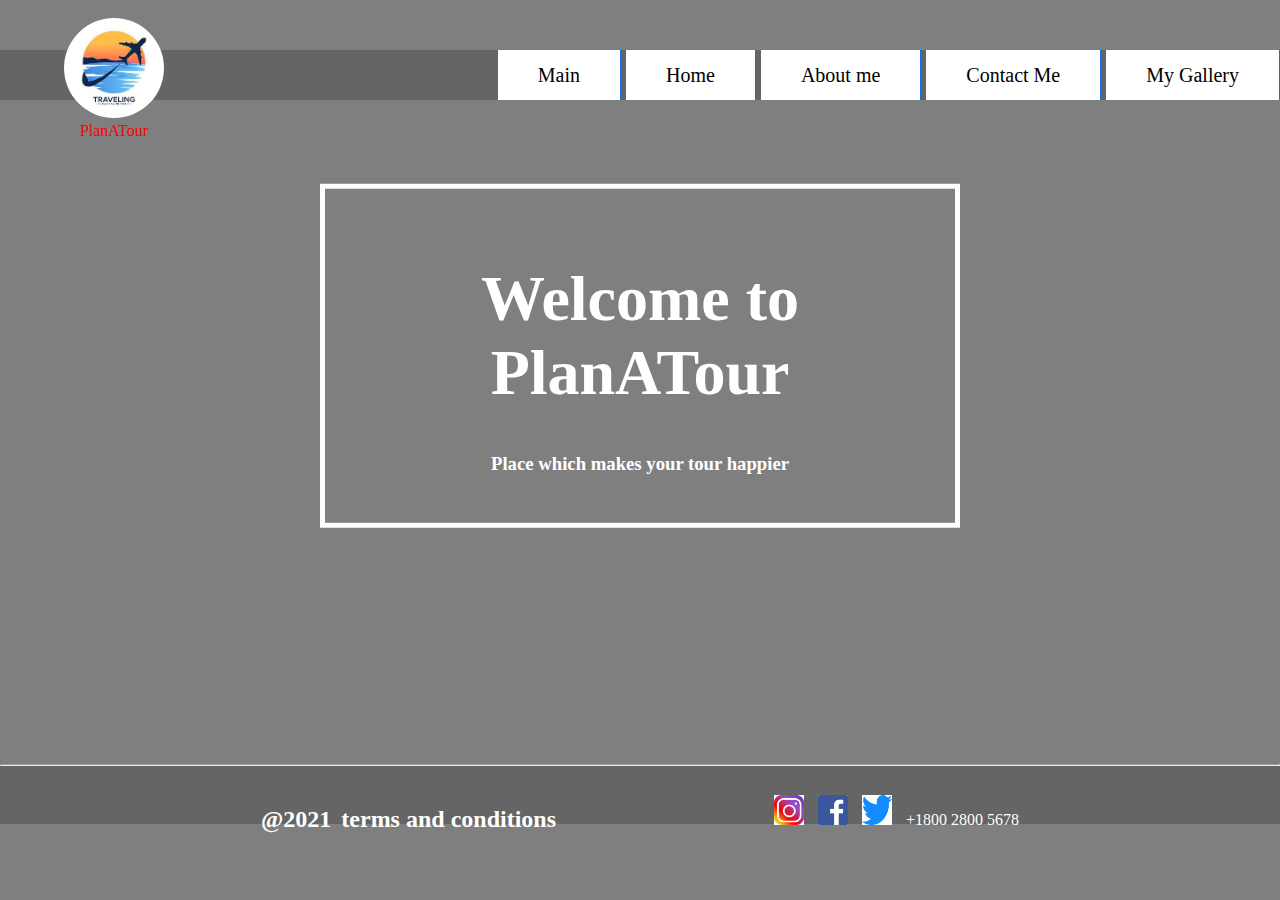
<file: index.html>
<!DOCTYPE html>
<html lang="en">
    <head>
        <title>About Page</title>
        <link href="css/headerfooter.css"  rel="stylesheet">
        <link href="css/maincss.css"  rel="stylesheet">
    </head>
    <body> 
        <div class="maincontainer">
            <div class="outer">
                <header>
                    <div class="logo">
                        <img id="logo" src="assert/logo.jpeg" height="120px" weight="120px" alt="image logo"/><br>
                        <caption for="logo"><center>PlanATour</center></caption>
                    </div>
                    <div class="navbar">
                        <ul>
                            <li><a href="./index.html">Main</a></li>
                            <li class="active"><a href="./Home.html">Home</a></li>
                            <li><a href="./About.html">About me</a></li>
                            <li><a href="./Contact.html">Contact Me</a></li>
                            <li><a href="./Gallery.html">My Gallery</a></li>
                        </ul>  
                    </div>
                </header>
                <main>
                    <div class="details">
                    <center><h1><span>Welcome to PlanATour</span></h1> 
                        <h3><span>Place which makes your tour happier</span></h3>
                    </center> 
                    </div>
                </main>
                <footer>
                    <hr>
                        <div class="labels">
                            <li><h2>@2021</h2></li>
                            <li><h2>terms and conditions</h2></li>
                        </div>
                        <ul>
                            <li><a href="www.instagram.com"><img src="assert/instagram.jpeg" alt="Instagram" height="30px" width="30px" ></a></li>
                            <li><a href="www.facebook.com"><img src="assert/facebook.jpeg" alt="Facebook" height="30px" width="30px" ></a></li>
                            <li><a href="www.twitter.com"><img src="assert/twitter.png" alt="Twitter" height="30px" width="30px" ></a></li>
                            <li style="color:#fff">+1800 2800 5678 </li>
                        </ul>  
                </footer>

             </div>
        </div>
    </body>
</html>
</file>
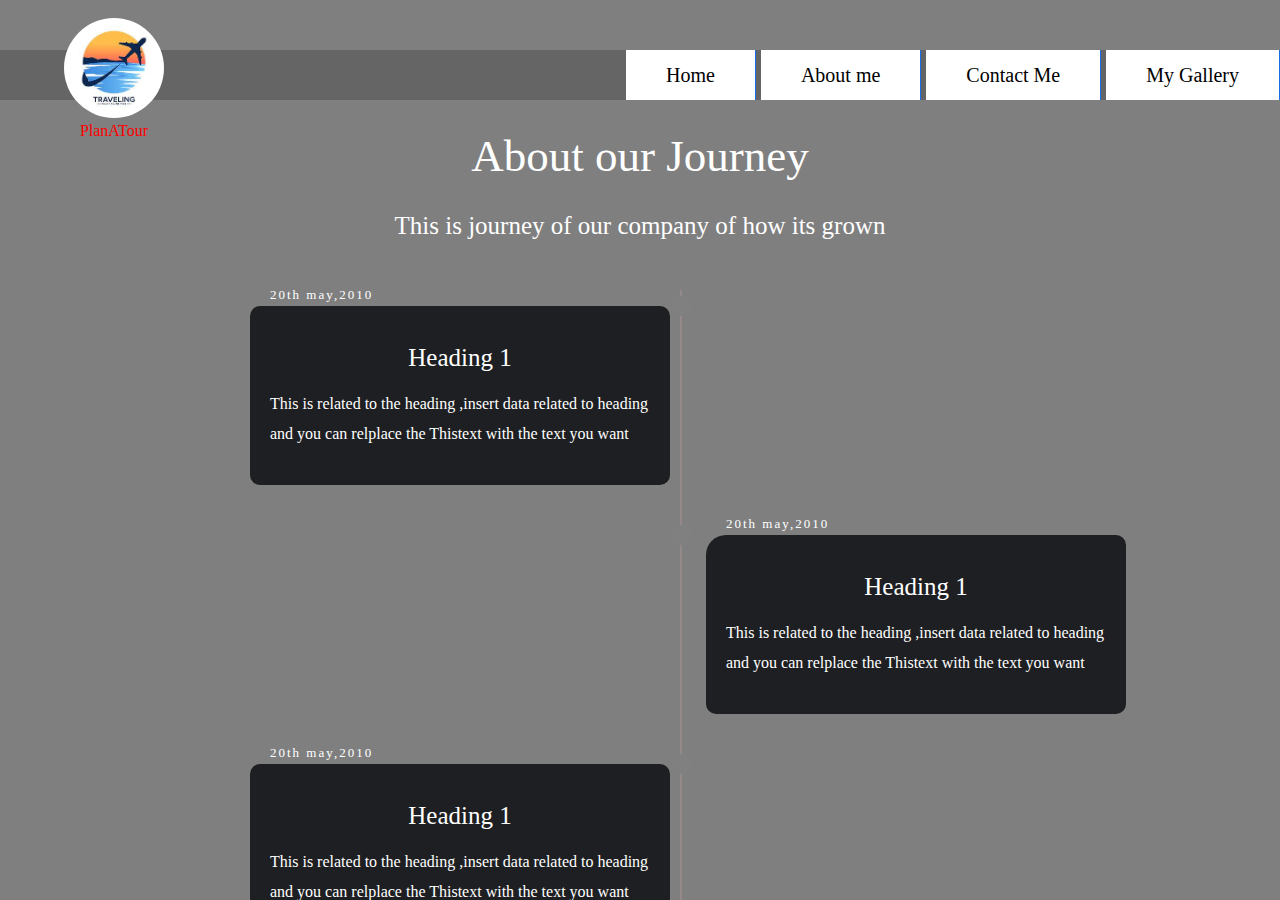
<file: About.html>
<!DOCTYPE html>
<html lang="en">
    <head>
        <title>About Page</title>
        <link href="css/headerfooter.css"  rel="stylesheet">
        <link href="css/about.css"  rel="stylesheet">
    </head>
    <body> 
        <div class="maincontainer">
            <div class="outer">
                <header>
                    <div class="logo">
                        <img id="logo" src="assert/logo.jpeg"  alt="image logo"/><br>
                        <caption for="logo"><center>PlanATour</center></caption>
                    </div>
                    <div class="navbar">
                        <ul>
                            <li class="active"><a href="./Home.html">Home</a></li>
                            <li><a href="./About.html">About me</a></li>
                            <li><a href="./Contact.html">Contact Me</a></li>
                            <li><a href="./Gallery.html">My Gallery</a></li>
                        </ul>  
                    </div>
                </header>
                <main>
                    <h1>About our Journey</h2>
                    <h2>This is journey of our company of how its grown</h2>
                    <div class="container">
                        <div class="timeline">
                            <ul>
                                <li>
                                    <div class="timeline-content">
                                        <h2 class="date"> 20th may,2010</h2>
                                        <h1>Heading 1</h1>
                                        <p>This is related to the heading ,insert 
                                            data related to heading and you can relplace the Thistext with the text you want
                                        </p>
                                    </div>
                                </li>
                                <li>
                                    <div class="timeline-content">
                                        <h2 class="date"> 20th may,2010</h2>
                                        <h1>Heading 1</h1>
                                        <p>This is related to the heading ,insert 
                                            data related to heading and you can relplace the Thistext with the text you want
                                        </p>
                                    </div>
                                </li>
                                <li>
                                    <div class="timeline-content">
                                        <h2 class="date"> 20th may,2010</h2>
                                        <h1>Heading 1</h1>
                                        <p>This is related to the heading ,insert 
                                            data related to heading and you can relplace the Thistext with the text you want
                                        </p>
                                    </div>
                                </li>
                                <li>
                                    <div class="timeline-content">
                                        <h2 class="date"> 20th may,2010</h2>
                                        <h1>Heading 1</h1>
                                        <p>This is related to the heading ,insert 
                                            data related to heading and you can relplace the Thistext with the text you want
                                        </p>
                                    </div>
                                </li>
                                <li>
                                    <div class="timeline-content">
                                        <h2 class="date"> 20th may,2010</h2>
                                        <h1>Heading 1</h1>
                                        <p>This is related to the heading ,insert 
                                            data related to heading and you can relplace the Thistext with the text you want
                                        </p>
                                    </div>
                                </li>
                                <li>
                                    <div class="timeline-content">
                                        <h2 class="date"> 20th may,2010</h2>
                                        <h1>Heading 1</h1>
                                        <p>This is related to the heading ,insert 
                                            data related to heading and you can relplace the Thistext with the text you want
                                        </p>
                                    </div>
                                </li>
                                <li>
                                    <div class="timeline-content">
                                        <h2 class="date"> 20th may,2010</h2>
                                        <h1>Heading 1</h1>
                                        <p>This is related to the heading ,insert 
                                            data related to heading and you can relplace the Thistext with the text you want
                                        </p>
                                    </div>
                                </li>
                            </ul>
                        </div>
                    </div>
                 
                       
                </main>
                <footer>
                    <hr>
                        <div class="labels">
                            <li><h2>@2021</h2></li>
                            <li><h2>terms and conditions</h2></li>
                        </div>
                        <ul>
                            <li><a href="www.instagram.com"><img src="assert/instagram.jpeg" alt="Instagram" height="30px" width="30px" ></a></li>
                            <li><a href="www.facebook.com"><img src="assert/facebook.jpeg" alt="Facebook" height="30px" width="30px" ></a></li>
                            <li><a href="www.twitter.com"><img src="assert/twitter.png" alt="Twitter" height="30px" width="30px" ></a></li>
                            <li style="color:#fff">+1800 2800 5678 </li>
                        </ul>  
                </footer>

             </div>
        </div>
    </body>
</html>
</file>
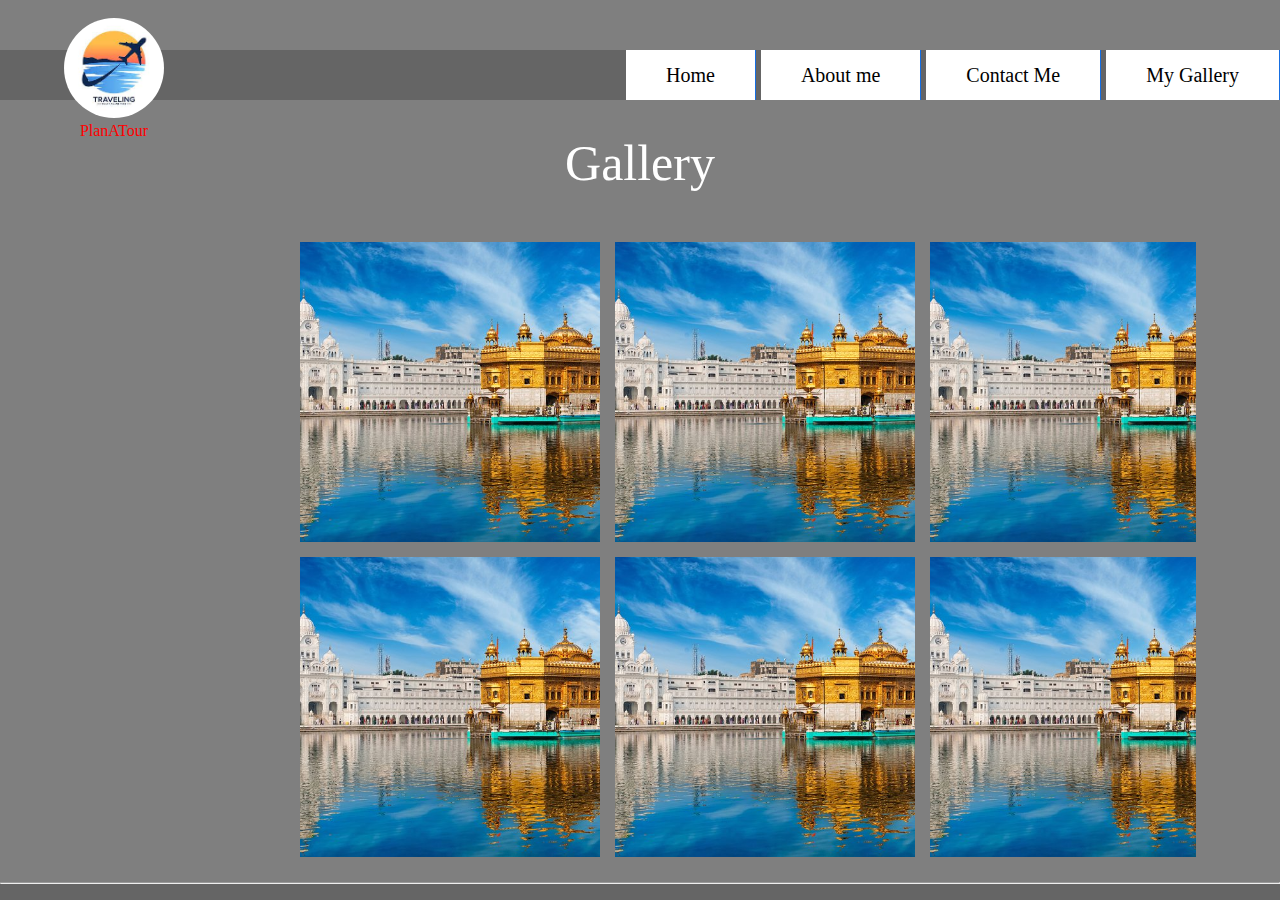
<file: Gallery.html>
<!DOCTYPE html>
<html lang="en">
    <head>
        <title>Main Page</title>
        <link href="css/gallery.css"  rel="stylesheet">
        <link href="css/headerfooter.css"  rel="stylesheet">
    </head>
    <body> 
        <div class="maincontainer">
            <div class="outer">
                <header>
                    <div class="logo">
                        <img id="logo" src="assert/logo.jpeg" height="120px" weight="120px" alt="image logo"/><br>
                        <caption for="logo"><center>PlanATour</center></caption>
                    </div>
                    <div class="navbar">
                        <ul>
                            <li class="active"><a href="./Home.html">Home</a></li>
                            <li><a href="./About.html">About me</a></li>
                            <li><a href="./Contact.html">Contact Me</a></li>
                            <li><a href="./Gallery.html">My Gallery</a></li>
                        </ul>  
                    </div>
                </header>
                <main>
                    <h1>Gallery</h1>
                    <div class="images">
                    <img src="./assert/4.jpg"/>
                    <img src="./assert/4.jpg"/>
                    <img src="./assert/4.jpg"/>
                    <img src="./assert/4.jpg"/>
                    <img src="./assert/4.jpg"/>
                    <img src="./assert/4.jpg"/>
                    <img src="./assert/4.jpg"/>
                    <img src="./assert/4.jpg"/>
                    <img src="./assert/4.jpg"/>
                    <img src="./assert/4.jpg"/>
                    <img src="./assert/4.jpg"/>
                    <img src="./assert/4.jpg"/>
                    <img src="./assert/4.jpg"/>
                    <img src="./assert/4.jpg"/>
                    <img src="./assert/4.jpg"/>
                   
                </div>
                </main>
                <footer>
                    <hr>
                        <div class="labels">
                            <li><h2>@2021</h2></li>
                            <li><h2>terms and conditions</h2></li>
                        </div>
                        <ul>
                            <li><a href="www.instagram.com"><img src="assert/instagram.jpeg" alt="Instagram" height="30px" width="30px" ></a></li>
                            <li><a href="www.facebook.com"><img src="assert/facebook.jpeg" alt="Facebook" height="30px" width="30px" ></a></li>
                            <li><a href="www.twitter.com"><img src="assert/twitter.png" alt="Twitter" height="30px" width="30px" ></a></li>
                            <li style="color:#fff">+1800 2800 5678 </li>
                        </ul>  
                </footer>

             </div>
        </div>
    </body>
</html>
</file>
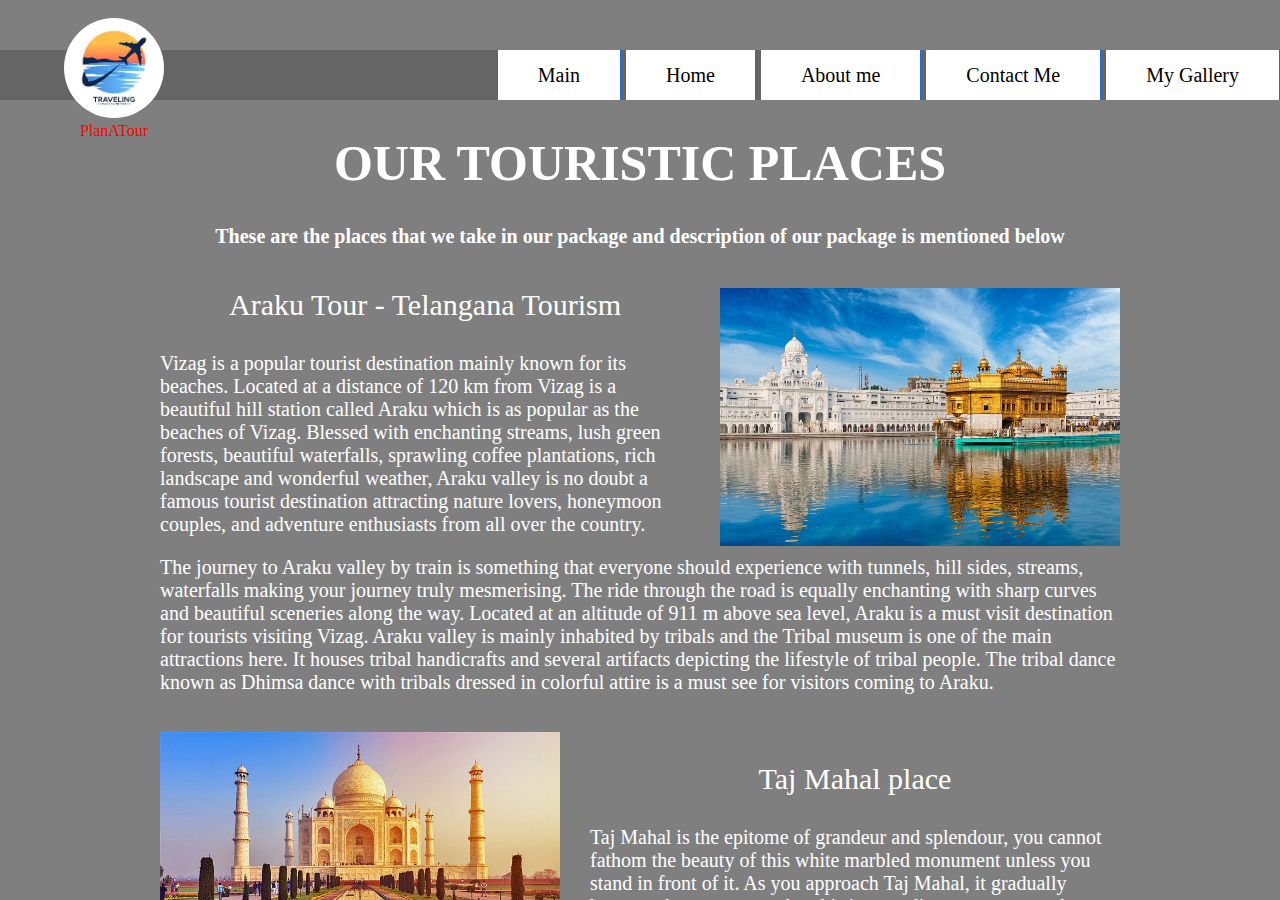
<file: Home.html>
<!DOCTYPE html>
<html lang="en">
    <head>
        <title>About Page</title>
        <link href="css/headerfooter.css"  rel="stylesheet">
        <link href="css/home.css"  rel="stylesheet">
    </head>
    <body> 
        <div class="maincontainer">
            <div class="outer">
                <header>
                    <div class="logo">
                        <img id="logo" src="assert/logo.jpeg" height="120px" weight="120px" alt="image logo"/><br>
                        <caption for="logo"><center>PlanATour</center></caption>
                    </div>
                    <div class="navbar">
                        <ul>
                            <li><a href="./index.html">Main</a></li>
                            <li class="active"><a href="./Home.html">Home</a></li>
                            <li><a href="./About.html">About me</a></li>
                            <li><a href="./Contact.html">Contact Me</a></li>
                            <li><a href="./Gallery.html">My Gallery</a></li>
                        </ul>  
                    </div>
                </header>
                <main>
                    <h1>OUR TOURISTIC PLACES </h1>
                    <h3>These are the places that we take in our package and description of our package is mentioned below</h3>
                    <div class="container">
                        <div class="description-container">
                            <img src="assert/4.jpg" alt="image" class="img-responsive floating-image right">
                            <h3>Araku Tour - Telangana Tourism</h3>
                            <p>
                                Vizag is a popular tourist destination mainly known for its beaches. 
                                Located at a distance of 120 km from Vizag is a beautiful hill station called 
                                Araku which is as popular as the beaches of Vizag.
                                Blessed with enchanting streams, lush green forests, beautiful waterfalls, sprawling coffee plantations, 
                                rich landscape and wonderful weather, Araku valley is no doubt a famous tourist destination attracting
                                nature lovers, honeymoon couples, and adventure enthusiasts from all over the country.
                            </p>
                            <p>
                                The journey to Araku valley by train is something that everyone should experience with tunnels, hill sides,
                                streams, waterfalls making your journey truly mesmerising. The ride through the road is equally enchanting 
                                with sharp curves and beautiful sceneries along the way.
                                Located at an altitude of 911 m above sea level, Araku is a must visit destination for tourists visiting Vizag. 
                                Araku valley is mainly inhabited by tribals and the Tribal museum is one of the main attractions here.
                                It houses tribal handicrafts and several artifacts depicting the lifestyle of tribal people. The tribal dance 
                                known as Dhimsa dance with tribals dressed in colorful attire is a must see for visitors coming to Araku.
                            </p><br>
                            <img src="assert/1.jpg" alt="image" class="img-responsive floating-image left">
                            <!-- floating-image right -->
                            <h3>Taj Mahal place </h3>
                            <p>
                            Taj Mahal is the epitome of grandeur and splendour, you cannot fathom the beauty of this white marbled monument 
                            unless you stand in front of it. As you approach Taj Mahal, it gradually becomes known to you that this is no ordinary
                             monument, but a vision come to life! Moved by its beauty and the deep affection of Shah Jahan for Mumtaz, the Nobel 
                             Laureate Rabindranath Tagore called it "a teardrop on the face of eternity". A UNESCO World Heritage Site, it is located 
                             on the bank of the Yamuna River and is counted among the most popular heritage monuments in India.
                            <p>
                            Built between 1631 and 1648 AD, the Taj Mahal stands as the finest example of Indo-Islamic architecture, 
                            and is one of the seven wonders of the world. The timeless beauty of the Taj is a reflection of the profound 
                            pain and longing which Shah Jahan was overcome by after the death of Mumtaz Mahal. Today, visitors celebrate,
                            reflect and admire the splendour of the Taj. Inside, both Shah Jahan and Mumtaz lie buried in their graves, 
                            divided in life, but united in death. 
                            </p>
                            <br>
                            <img src="assert/4.jpg" alt="image" class="img-responsive floating-image right">
                            <!-- floating-image right -->
                            <h3>Araku Tour - Telangana Tourism</h3>
                            <p>
                                Vizag is a popular tourist destination mainly known for its beaches. 
                                Located at a distance of 120 km from Vizag is a beautiful hill station called 
                                Araku which is as popular as the beaches of Vizag.
                                Blessed with enchanting streams, lush green forests, beautiful waterfalls, sprawling coffee plantations, 
                                rich landscape and wonderful weather, Araku valley is no doubt a famous tourist destination attracting
                                nature lovers, honeymoon couples, and adventure enthusiasts from all over the country.
                            </p>
                            <p>
                                The journey to Araku valley by train is something that everyone should experience with tunnels, hill sides,
                                streams, waterfalls making your journey truly mesmerising. The ride through the road is equally enchanting 
                                with sharp curves and beautiful sceneries along the way.
                                Located at an altitude of 911 m above sea level, Araku is a must visit destination for tourists visiting Vizag. 
                                Araku valley is mainly inhabited by tribals and the Tribal museum is one of the main attractions here.
                                It houses tribal handicrafts and several artifacts depicting the lifestyle of tribal people. The tribal dance 
                                known as Dhimsa dance with tribals dressed in colorful attire is a must see for visitors coming to Araku.
                            </p>
                        </div>
                    </div>
                 
                       
                </main>
                <footer>
                    <hr>
                        <div class="labels">
                            <li><h2>@2021</h2></li>
                            <li><h2>terms and conditions</h2></li>
                        </div>
                        <ul>
                            <li><a href="www.instagram.com"><img src="assert/instagram.jpeg" alt="Instagram" height="30px" width="30px" ></a></li>
                            <li><a href="www.facebook.com"><img src="assert/facebook.jpeg" alt="Facebook" height="30px" width="30px" ></a></li>
                            <li><a href="www.twitter.com"><img src="assert/twitter.png" alt="Twitter" height="30px" width="30px" ></a></li>
                            <li style="color:#fff">+1800 2800 5678 </li>
                        </ul>  
                </footer>

             </div>
        </div>
    </body>
</html>
</file>
<file: css/headerfooter.css>
header .navbar ul{
    margin-top: 50px;
    padding:0;
    list-style: none;
    font-size: 20px;
    height:50px;
    line-height: 50px;
    background-color:rgba(0, 0, 0, 0.2);
    text-align: right;
}
header .navbar li{
display: inline-block;
    border-right:1px solid #156ee2;
}
header .navbar a{
    display:block;
    padding:0 40px;
    color:#000;
    text-decoration: none;
    background-color:#fff ;
    
}
header .navbar a:hover
{
    background-color:#156ee2;
    /* text-transform: uppercase; */
    transition:color .2s ease-in-out;
}
header a:active
{
    background-color:#156ee2;

}
header .logo img{
    height:100px;
    width:100px;
    clip-path: circle();

}
header .logo{
    position:absolute; 
    left:5%;
    top:2%;
    color:red;
   
}
.maincontainer .outer
{
    overflow:scroll;
}

.maincontainer{
    /* overflow:scroll; */
    position:absolute;
    left:0px;
    top:0px;
    width:100%;
    height:100vh;
    background-repeat:no-repeat;
    background-size: cover;
    animation:animate 25s ease-in-out infinite;
    background-attachment: fixed;  /* added */
    background-position:center;  /* added */
}
.outer{
    /* overflow:scroll; */
    position:absolute;
    left:0px;
    top:0px;
    width:100%;
    height:100%;
    background:rgba(0, 0, 0, 0.5);
}
@keyframes animate{
    0%,100%{
        background-image:url(1.jpg);
        background-attachment: fixed;  /* added */
        background-position:center;  /* added */
    }
    25%{
        background-image:url(2.jpg);
        background-attachment: fixed;  /* added */
        background-position:center;  /* added */
    }
    50%{
        background-image:url(3.jpg);
        background-attachment: fixed;  /* added */
        background-position:center;  /* added */
    }
}



footer{
    /* margin-top: 760px; */
    margin-top:20px;
    padding:0;
     height:60px; 
    line-height: 40px;
    background-color:rgba(0, 0, 0, 0.2);
}
footer hr{
    color:#fff;
}

footer ul li span{
    color:#fff;
    background-color: #fff;
}
footer li{
    display: inline-block;
    padding:5px;
    font-size: 2ch;
    color:#fff ;
}
footer ul{
    float: right;
    margin-right: 20%;
    /* text-align:right; */

}
footer .labels{
    margin-left: 20%;

}
footer  .labels li{
    float: left;

    /* text-align:left; */
    } 

    ::-webkit-scrollbar
    {
        width:12px;
    }
    
    ::-webkit-scrollbar-thumb
    {
        background: linear-gradient(transparent,#f5f7f4);
        border-radius:6px;
    
    }
    ::-webkit-scrollbar-thumb:hover
    {
        background:linear-gradient(transparent,#7d7df5);
    }
</file>
<file: css/maincss.css>
body{
    margin:0px;
    padding:0px;
    font-family:'Times New Roman', Times, serif;
}
/* .container{
    position:absolute;
    left:0px;
    top:0px;
    width:100%;
    height:100vh;
    background-repeat:no-repeat;
    background-size: cover;
    animation:animate 25s ease-in-out infinite;
}
.outer{
    position:absolute;
    left:0px;
    top:0px;
    width:100%;
    height:100vh;
    background:rgba(0, 0, 0, 0.5);
} */
.details{
    position:relative;  /*absolute */
    margin-left:50%;
    margin-top:20%;
    margin-bottom: 5%;
    transform:translate(-50%,-50%);
    /* text-align:center ;  */
    float:center;
    border:rgba(255, 254, 254, 1) solid 5px;
    padding:30px;

}
.details h1{
    font-size:4em;
    color:#fff;
    
}
.details h3 span:nth-child(1){
color:#fff;
}
@keyframes animate{
    0%,100%{
        background-image:url(1.jpg);
    }
    25%{
        background-image:url(2.jpg);
    }
    50%{
        background-image:url(3.jpg);
    }
}
</file>
<file: css/about.css>
main h1{
    font-size:45px;
    font-weight: 500;
    color:#fff;
    text-align: center;
}
main h2{
    font-size:25px;
    font-weight: 500;
    color:#fff;
    text-align: center;

}

.container{
    margin-top: 50px;
    min-height: 100vh;
    width:100%;
    display:flex;
    align-items: center;
    justify-content:center;
    /* background-color: rgb(54, 240, 16); */
    color:#fff;
}
.timeline{
    width:80%;
    height:auto;
    max-width:800px;
    margin:0 auto;
    position:relative;
}
.timeline ul{
    list-style:none;
}

.timeline ul li{
    padding:20px;
    background-color:#1e1f22;
    color:white;
    border-radius: 10px;
    margin-bottom:20px;
}
.timeline ul li:last-child{
    margin-bottom: 0;  
}
.timeline-content h1{
    font-size:25px;
    font-weight: 500;
    line-height:30px;
    margin-bottom:10px;
}
.timeline-content p{
    font-size:16px;
    line-height:30px;
    font-weight:300;
}
.timeline-content .date{
    font-size:13px;
    font-weight:300;
    margin-bottom:10px;
    letter-spacing: 2px;
    color:#fff;
}
@media only screen and (min-width:768px){
    .timeline::before{
        content:'';
        position:absolute;
        height:100%;
        width:2px;
        left:55%;
        transition: translateX(-50%);
        background-color:rgb(148, 137, 137);
    }
    .timeline ul li{
        width:50%;
        margin-bottom:50px;
        position:relative;
        transform:translateX(-30px);
    }
     /* .timeline ul li:nth-child(even)
    {
        float:left;
         clear:right; 
    }*/
      .timeline ul li:nth-child(even)
    {
        margin-left: 60%;
         /* float:right;
        clear: left; */
        /* transform: translateX(90px);   */
        border-radius:20px 10px 10px 10px;
    }   
    .timeline ul li::after{
        content:'';
        position:absolute;
        height:20px;
        width:20px;
        background-color: grey;
        border-radius:50%;
        top:0;
    }  
    .timeline ul li:nth-child(odd)::after{
        transform:translate(50%,-50%);
        right:-12px;
    }
    .timeline ul li:nth-child(even)::after{
        transform:translate(50%,-50%); 
        right:444px;
    }

    .timeline ul li:hover:after{
        background-color: aqua;
    }
    .timeline-content .date{
        position:absolute;
        top:-30px;
    }

}
</file>
<file: css/gallery.css>
/* main{
    overflow-block:scroll;
    margin-top:300px;
    margin-left:00px;
    overflow:scroll;
    width:500px;
    height:500px;


} */

.maincontainer .outer  main h1{
text-align: center;
font-size: 50px;
font-weight: 300;
color:#fff;
}

.images{
    overflow-block:scroll;
    margin-top:50px;
    margin-left:300px;
    overflow-y:scroll;
    width:70%;
    height:620px;
    display:grid;
    grid-template-columns: repeat(4,minmax(300px,300px));
    column-gap:15px;
    row-gap:15px;


}
 /* .images{
    position:relative;
    justify-content: center;
    min-height:100vh;
    overflow:scroll;
    margin-top: 10px;
    width:100vw;
    display:grid;
    grid-template-columns: repeat(3,minmax(300px,300px));
    column-gap:10px;
    row-gap:10px;
} */
main .images img{
    width:300px;
    height:300px;
    object-fit:cover;
    object-position:center;
}

::-webkit-scrollbar
{
    width:12px;
}

::-webkit-scrollbar-thumb
{
    background: linear-gradient(transparent,#f5f7f4);
    border-radius:6px;

}
::-webkit-scrollbar-thumb:hover
{
    background:linear-gradient(transparent,#7d7df5);
}
</file>
<file: css/home.css>
main h1
{
    font-size: 50px;
    font-weight: 500px;
    text-align: center;
    color:#fff;
}
main h3{
    font-size: 20px;
    font-weight: 500px;
    text-align: center;
    color:#fff;

}
.description-container
{
    max-width:960px;
    margin:40px auto 20px;
    color:#fff;
}
.description-container h3
{
   font-size:30px;
   font-weight: 500;
}
.description-container p
{
    font-size:20px;
    font-weight: 500;

}

.description-container .floating-image 
{max-width:400px;

} 

.description-container .floating-image.right
{
    float:right;
    margin-left:30px;
    margin-bottom:10px;
} 
.description-container .floating-image.left
{
    float:left;
    margin-right:30px;
    margin-bottom:10px;
}
</file>
